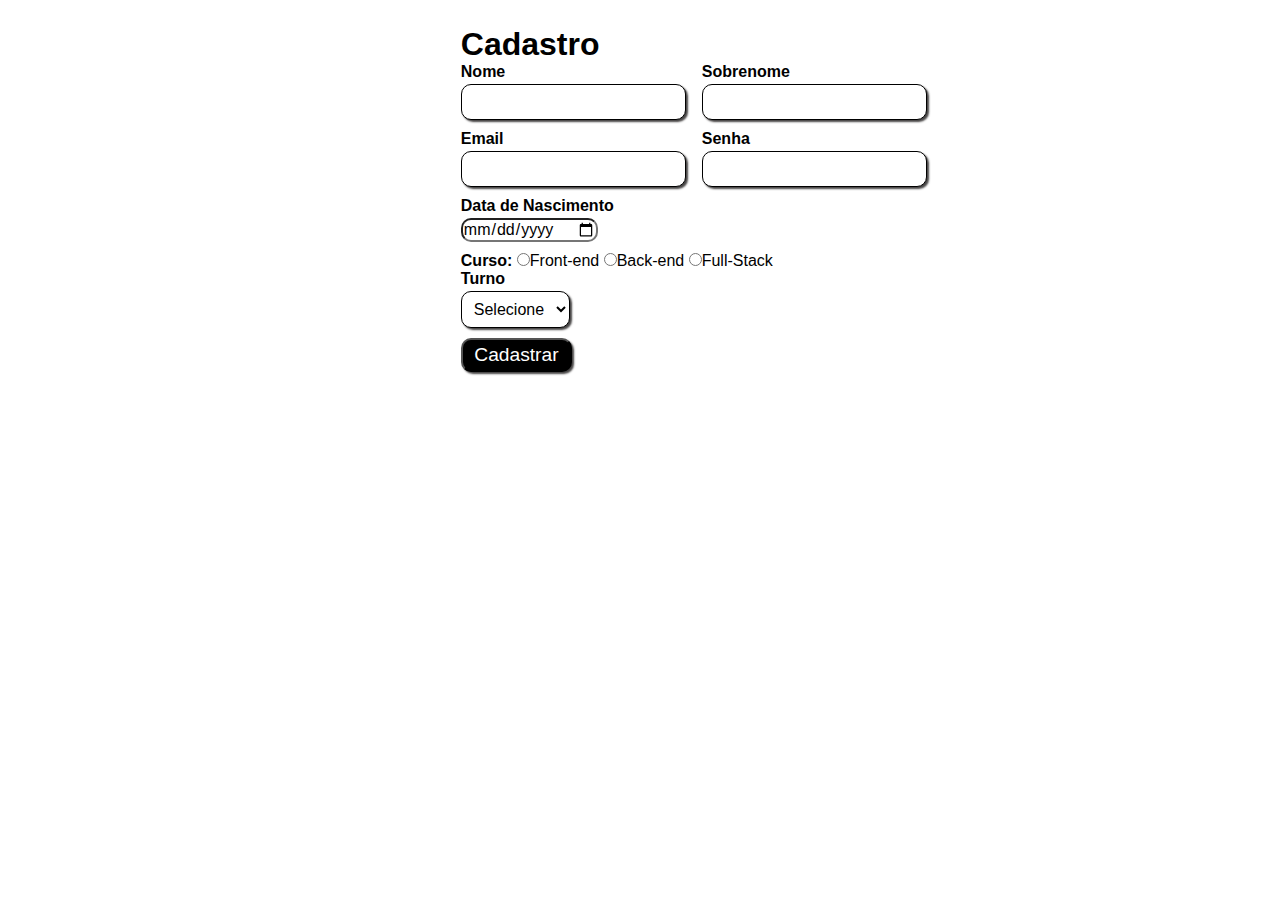
<file: form/index.html>
<!DOCTYPE html>
<html lang="pt-br">
<head>
    <meta charset="UTF-8">
    <meta name="viewport" content="width=device-width, initial-scale=1.0">
    <title>Cadastro</title>
    <link rel="stylesheet" type="text/css" href="style.css" media="screen">
</head>
<body>
    <!-- Título -->
    <div>
        <h1 id="titulo">Cadastro</h1>
    </div>

    <form>
        <!-- Nome e sobrenome -->
        <fieldset class="grupo">
            <div class="campo">
                <label>
                    <strong>Nome</strong>
                </label>
                <input type="text" name="nome" id="nome">
            </div>
            <div class="campo">
                <label>
                    <strong>Sobrenome</strong>
                </label>
                <input type="text" name="sobrenome" id="sobrenome">
            </div>
        </fieldset>
        <!-- Email e Senha -->
        <fieldset class="grupo">
            <div class="campo">
                <label>
                    <strong>Email</strong>
                </label>
                <input type="email" name="email" id="email">
            </div>
            <div class="campo">
                <label>
                    <strong>Senha</strong>
                </label>
                <input type="password" name="senha" id="senha">
            </div>
        </fieldset>
        <!-- Data de Nascimento e Curso -->
        <div>
            <div class="campo">
                <label>
                    <strong>Data de Nascimento</strong>
                </label>
                <input type="date" name="nasc" id="nasc">
            </div>
            <label>
                <strong>Curso:</strong>
            </label>
            <label>
                <input type="radio" name="curso" value="front-end">Front-end
            </label>
            <label>
                <input type="radio" name="curso" value="back-end">Back-end
            </label>
            <label>
                <input type="radio" name="curso" value="full-stack">Full-Stack
            </label>
        </div>
        <!-- select -->
        <div class="campo">
            <label>
                <strong>Turno</strong>
            </label>
            <select>
                <option selected disabled value="">Selecione</option>
                <option>Manhã</option>
                <option>Tarde</option>
                <option>Noite</option>
            </select>
        </div>
        <!-- Botão -->
        <button class="botao" type="submit" onsubmit="">Cadastrar</button>
    
    </form>
</body>
</html>
</file>
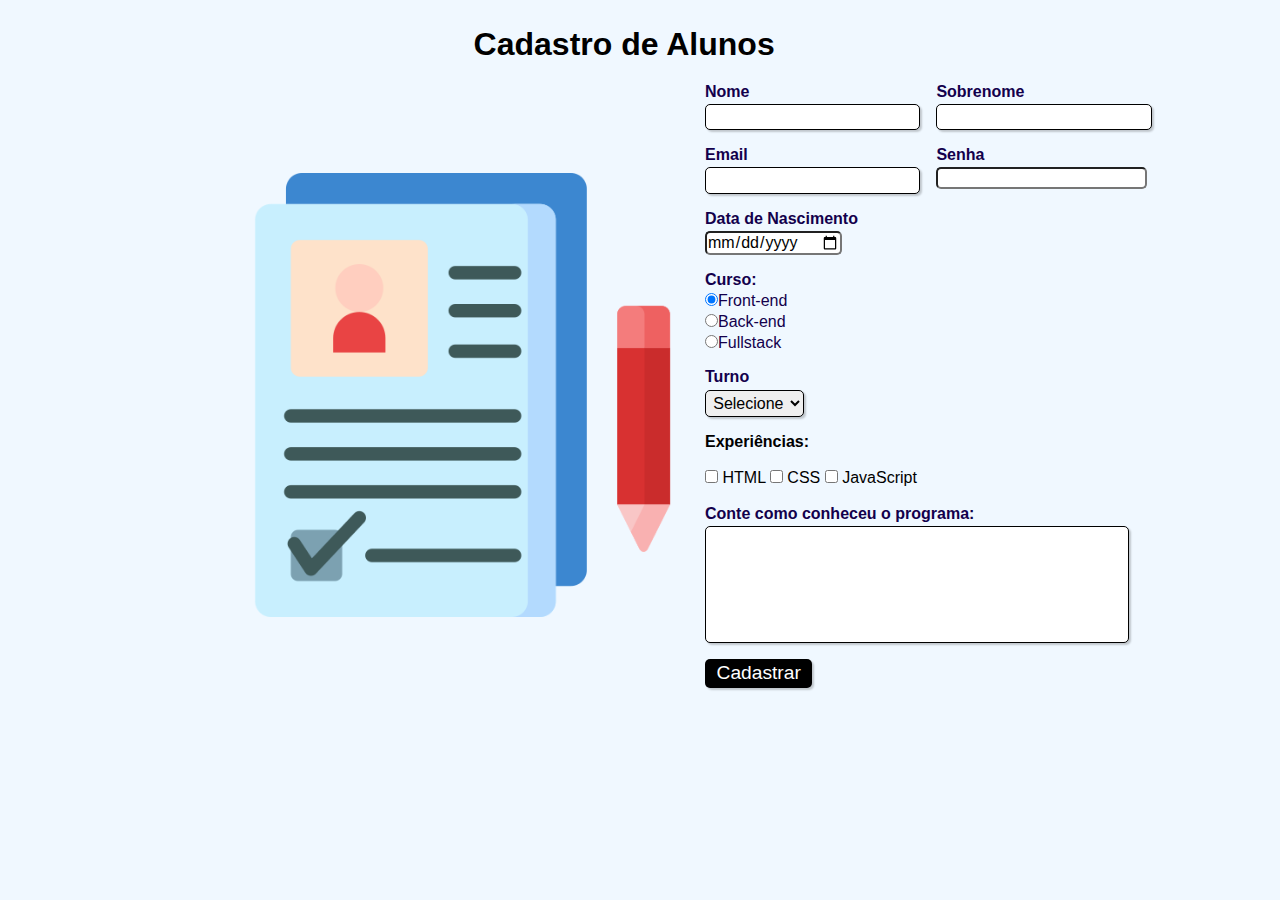
<file: formularios/formulario.html>
<!doctype html>
<html>

<head>
    <!-- Metadados -->
    <meta charset="utf-8">
    <meta name="viewport" content="width=device-width, initial-scale=1, shrink-to-fit=no">

    <!-- CSS -->
    <link rel="stylesheet" type="text/css" href="formulario.css" media="screen">

    <!-- Título da página (aparece na aba) -->
    <title>Formulário</title>
</head>

<body>  

    <!-- Cabeçalho com título e subtítulo (ambos com css de id "titulo") -->
    <div>
        <h1 id="titulo">Cadastro de Alunos</h1>
    </div>

    <div class="container">
        <img src="img.png" alt="cadastro" id="imgcad">

        <!-- Início do formulário -->
        <form>
            <fieldset class="grupo">
                <!-- Campo do nome com legenda "nome" e css de classe "campo" -->
                <div class="campo">
                    <label for="nome"><strong>Nome</strong></label>
                    <input type="text" name="nome" id="nome" required>
                </div>

                <!-- Campo do sobrenome com legenda "sobrenome" e css de classe "campo" -->
                <div class="campo">
                    <label for="sobrenome"><strong>Sobrenome</strong></label>
                    <input type="text" name="sobrenome" id="sobrenome" required>
                </div>
            </fieldset> 

            <fieldset class="grupo">
                <!-- Campo de email com -->
                <div class="campo">
                    <label for="email"><strong>Email</strong></label>
                    <input type="email" name="email" id="email" required>
                </div>

                <div class="campo">
                    <label for="password"><strong>Senha</strong></label>
                    <input type="password" name="password" id="password" required>
                </div>
            </fieldset>

            <!-- Campo de desenvolvimento web com 3 opções de botões selecionáveis (radio button) e css de classe "campo" -->
            <div class="campo">
                <div class="campo">
                    <label for="nasc"><strong>Data de Nascimento</strong></label>
                    <input type="date" name="nasc" id="nasc" required>
                </div>
                <label><strong>Curso:</strong></label>
                <label>
                    <input type="radio" name="devweb" value="frontend" checked>Front-end
                </label>
                <label>
                    <input type="radio" name="devweb" value="backend">Back-end
                </label>
                <label>
                    <input type="radio" name="devweb" value="fullstack">Fullstack
                </label>
            </div>

            <!-- Campo de senioridade com 3 opções para escolha (select option) e css de classe "campo" -->
            <div class="campo">
                <label for="Turno"><strong>Turno</strong></label>
                <select id="Turno" required>
                  <option selected disabled value="">Selecione</option>
                  <option>Manhã</option>
                  <option>Tarde</option>
                  <option>Noite</option>
                </select>
            </div>

            <fieldset class="grupo">
                <!-- Campo de tecnologias para escolha de 1 ou mais opções para marcar (checkbox) e css de classe "campo" -->
                <div id="check">
                    <label><strong>Experiências:</strong></label><br><br>
                    <input type="checkbox" id="tecnologia1" name="tecnologia1" value="HTML">
                    <label for="tecnologia1"> HTML</label>
                    <input type="checkbox" id="tecnologia2" name="tecnologia2" value="CSS">
                    <label for="tecnologia2"> CSS</label>
                    <input type="checkbox" id="tecnologia3" name="tecnologia3" value="JS">
                    <label for="tecnologia3">JavaScript</label>
                </div>
            </fieldset>

            <!-- Caixa de texto -->
            <div class="campo">
                <br>
                <label for="experiencia"><strong>Conte como conheceu o programa: </strong></label>
                <textarea rows="6" style="width: 26em" id="experiencia" name="experiencia"></textarea>
            </div>

            <!-- Botão para enviar o formulário -->
            <button class="botao" type="submit" onsubmit="">Cadastrar</button>            

        </form>
    </div>

</body>

</html>
</file>
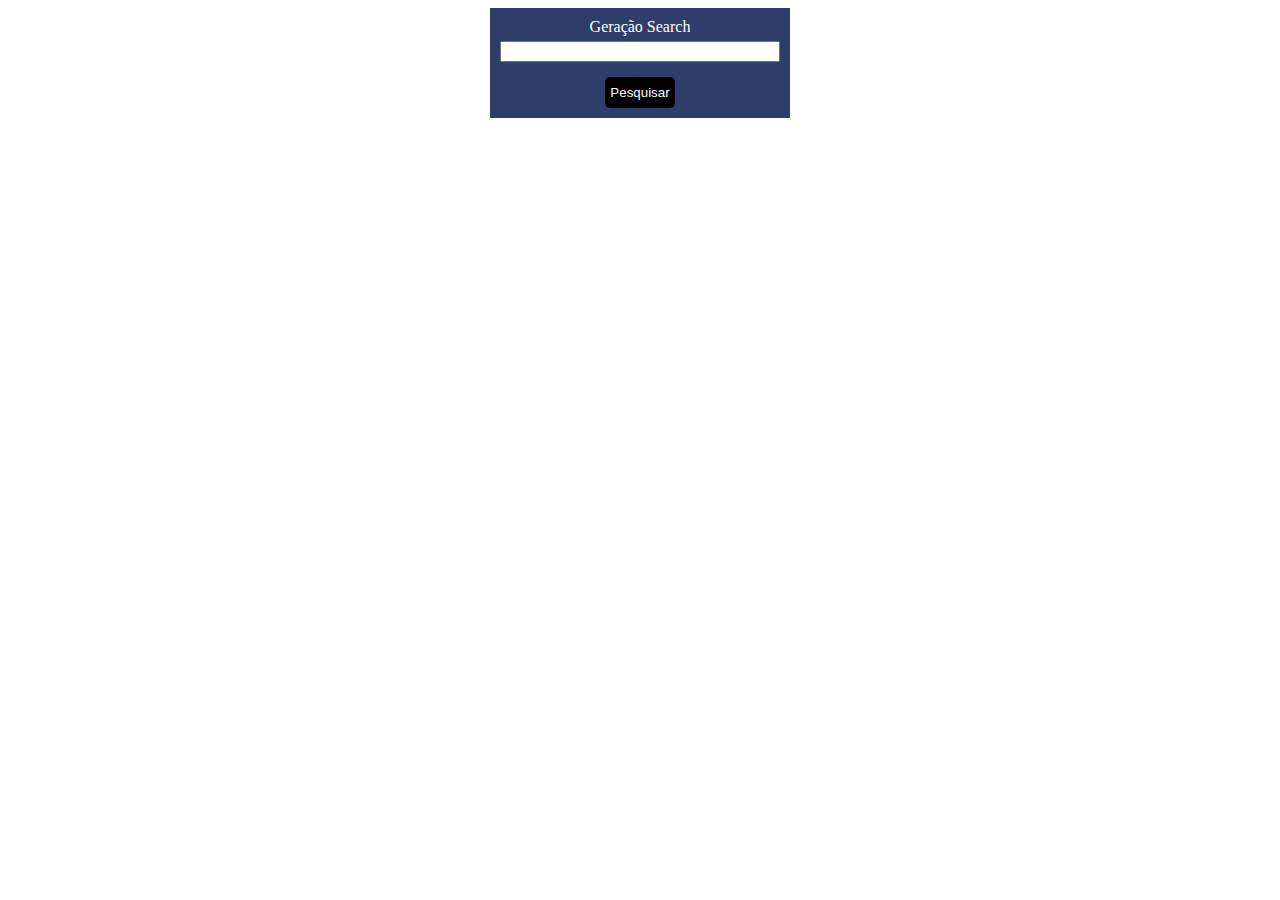
<file: formularios/google.html>
<!DOCTYPE html>
<html lang="en">
<head>
    <meta charset="UTF-8">
    <meta name="viewport" content="width=device-width, initial-scale=1.0">
    <title>Google</title>
    <style>
        * {
            box-sizing: border-box;
        }

        form {
            padding: 10px;
            background-color: #2F3D6B;
            width: 300px;
            margin: auto;
            text-align: center;
        }

        label {
            color: #fff;
        }

        input {
            display: block;
            width: 100%;
        }

        label, input {
            margin: 5px 0 15px 0;
        }

        button {
            border: none;
            background-color: #000;
            color: #fff;
            padding: 8px 5px;
            border-radius: 5px;
            display: block;
            margin: auto;
        }
    </style>
</head>
<body>
    <form action="https://www.google.com/search" method="GET">
        <label for="">Geração Search</label>
        <input type="text" name="q">
        <button>Pesquisar</button>
    </form>
</body>
</html>
</file>
<file: form/style.css>
/* Aplicado em todos os elementos */
* {
    margin: 0;
    padding: 0;
}

/* Estilos para id=titulo */
#titulo {
    font-family: sans-serif;
    justify-content: center;
    color: black;
}

fieldset{
    border: 0;
}

body {
    background-color: white;
    font-family: sans-serif;
    font-size: 1em;
    color: rgb(0, 0, 0);
    margin-left: 36%;
    margin-top: 2%;
    justify-content: center;
}

input, select, button {
    background-color: white;
    font-family: sans-serif;
    font-size: 1em;
    color: black;
    border-radius: 10px; 
}

.campo {
    margin-bottom: 10px;
}

.campo label {
    margin-bottom: 0.2em;
    color: black;
    display: block;
}

.grupo:before, .grupo:after {
    display: table;
}

fieldset.grupo .campo{
    float: left;
    margin-right: 1em;
}

.campo input:focus, .campo select:focus {
    background: rgb(219, 216, 216);
}

.botao {
    font-size: 1.2em;
    background: black;
    margin-bottom: 1em;
    color: white;
    padding: 0.2em 0.6em;
    box-shadow: 2px 2px 2px rgb(70, 68, 68);
    text-shadow: 2px 2px 2px rgb(0, 0, 0, 2);
    cursor: pointer;
}

.botao:hover {
    background: blue;
    text-shadow: none;
}

.campo input[type="text"], .campo input[type="password"], .campo input[type="email"], .campo select {
    padding: 0.5em;
    border: 1px solid black;
    box-shadow: 2px 2px 2px rgb(70, 68, 68);
    display: block;
}
</file>
<file: formularios/formulario.css>
/* Todos os elementos da página */
* {
    margin: 0;
    padding: 0;
    resize: none
}

/* Elementos com o ID "titulo" */
#titulo {
    font-family: sans-serif;
    justify-content: center;
    color: #000000;
    margin-left: 30%;
} 

/* Elementos com o ID "imgCad" */
#imgcad {
    width: 40%; /* Ajuste a largura conforme necessário */
    margin-right: 20px; /* Espaço entre a imagem e o formulário */
} 

#check {
    display: inline-block;
}

/* Elementos de tag <fieldset> */
fieldset {
    border: 0;
}

/* Elemento de tag <body> */
body {
    background-color: #F0F8FF;
    font-family: sans-serif;
    font-size: 1em;
    color: #000000;
    margin-left: 10%; /* Ajuste conforme necessário */
    margin-top: 2%;
}

/* Contêiner flexível */
.container {
    display: flex;
    align-items: center;
    justify-content: center;
    padding: 20px;
}

/* Elementos de tags <body>, <input>, <Select>, <textarea> e <button> */
input, select, textarea, button {
    font-family: sans-serif;
    font-size: 1em;
    color: #000000;
    border-radius: 5px;
}

/* Elementos de classe "grupo" nos estados das pseudoclasses "before" e "after" */ */
.grupo:before, .grupo:after {
    display: table;
}

/* Elementos de classe "grupo" no estado da pseudoclasse "after" */
.grupo:after {
    clear: both;
}

/* Elementos de classe "campo" */
.campo {
    margin-bottom: 1em;
}

/* Elementos de classe "campo" de tag <label> */
.campo label {
    margin-bottom: 0.2em;
    color: #13004c;
    display: block;
}

/* Elementos de classe "campo" ou "grupo" de tag <fieldset> */
fieldset.grupo .campo {
    float: left;
    margin-right: 1em;
}

/* Elementos de classe "campo" das tags <input> com atributo text e email, da tag <select> e da tag <textarea> */
.campo input[type="text"], .campo input[type="email"], .campo select, .campo textarea {
    padding: 0.2em;
    border: 1px solid #000000;
    box-shadow: 2px 2px 2px rgba(0,0,0,0.2);
    display: block;
}

/* Elementos de classe "campo" de tag <select> e <option> */
.campo select option {
    padding-right: 1em;
}

/* Elemento de classe "campo" com tag <input>, <select> e <textarea> tocas com estado da pseudoclasse "focus" */
.campo input:focus, .campo select:focus, .campo textarea:focus {
    background: #E0E0F8;
}

/* Elemento de classe "botao" */
.botao {
    font-size: 1.2em;
    background: #000000;
    border: 0;
    margin-bottom: 1em;
    color: #ffffff;
    padding: 0.2em 0.6em;
    box-shadow: 2px 2px 2px rgba(0,0,0,0.2);
    text-shadow: 1px 1px 1px rgba(0,0,0,0.5);
    cursor: pointer;
}

/* Elemento de classe "botao" com o estado da pseudoclasse "hover" */
.botao:hover {
    background: #220184;
    box-shadow: inset 2px 2px 2px rgba(0,0,0,0.2);
    text-shadow: none;
}
</file>
